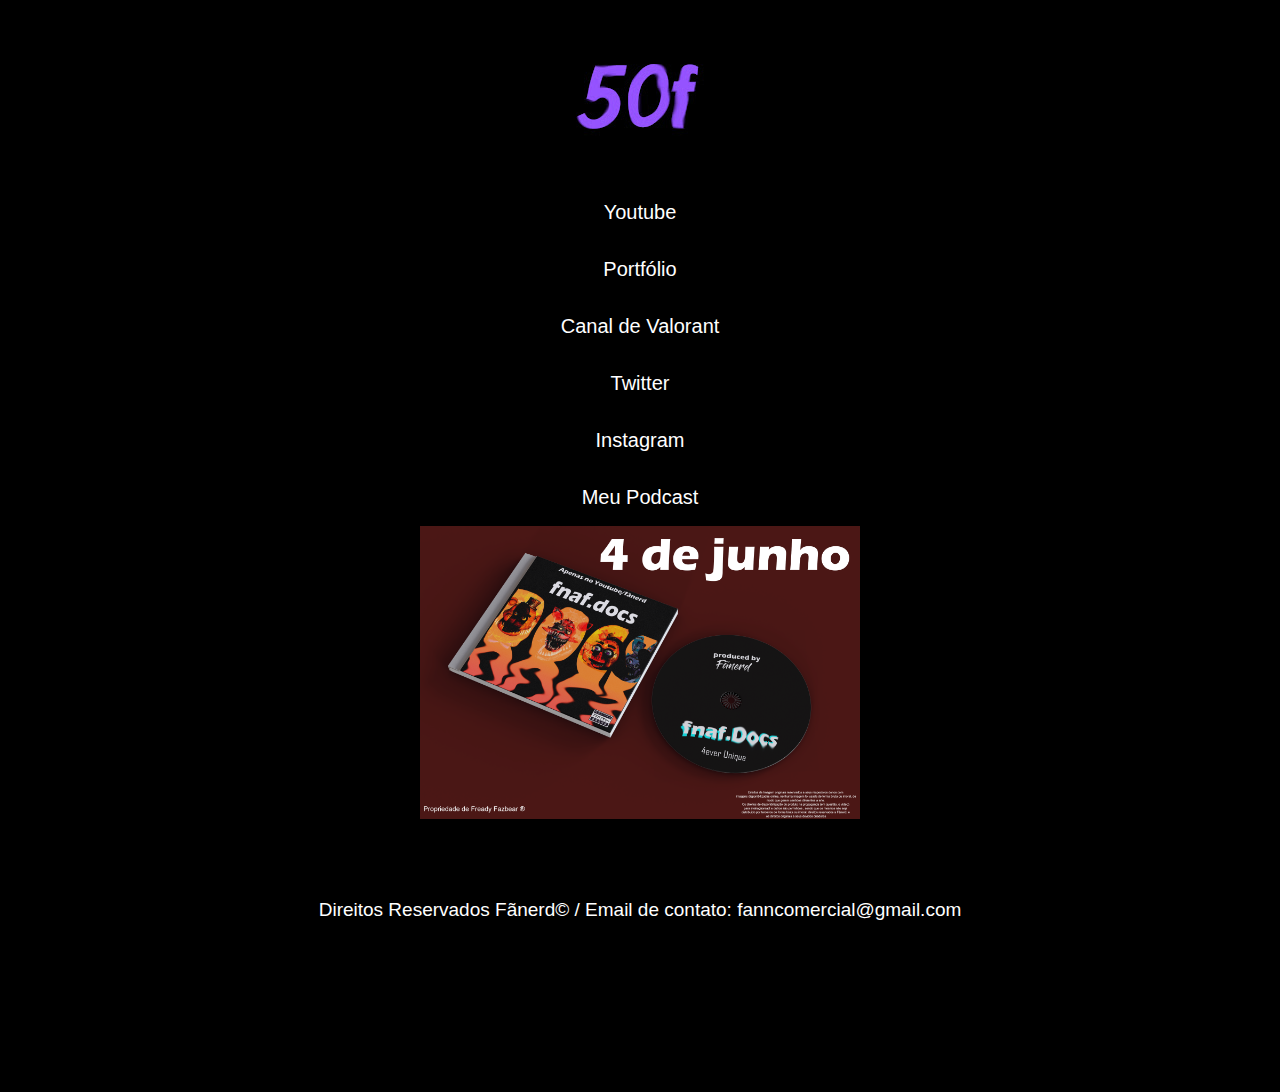
<file: index.html>
<html>
    <head>
        <link rel="stylesheet" href="style.css">
    </head>

    <body>
        <div class="logo">
            <img src="logo.jpg" alt="">
        </div>

<div class="botão">

    <a href="https://www.youtube.com/channel/UCXxbHanIKhFDSDbAecdIEJg">
        <button>
            Youtube
        </button>
    </a>

    <a href="editor50f.html">
        <button>
            Portfólio
        </button>
    </a>

     <a href="https://www.youtube.com/@fanerdvalorant">
        <button>
            Canal de Valorant
        </button>
    </a>

    <a href="https://twitter.com/fanerdyt">
        <button>
            Twitter
        </button>
    </a>

    <a href="https://www.instagram.com/gabz.tv/">
        <button>
            Instagram
        </button>
    </a>

    <a href="https://babacapodcast.webnode.page">
        <button>
            Meu Podcast
        </button>
    </a>

    <a href="https://twitter.com/Fanerdyt/status/1660445726311161856">
        <div class="teaser">

            <img src="teaser.png" alt="">
    
          </div>
    </a>


<div class="rodape">

<span>Direitos Reservados Fãnerd© / Email de contato: fanncomercial@gmail.com</span>

</div>

</div>

    </body>

</html>
</file>
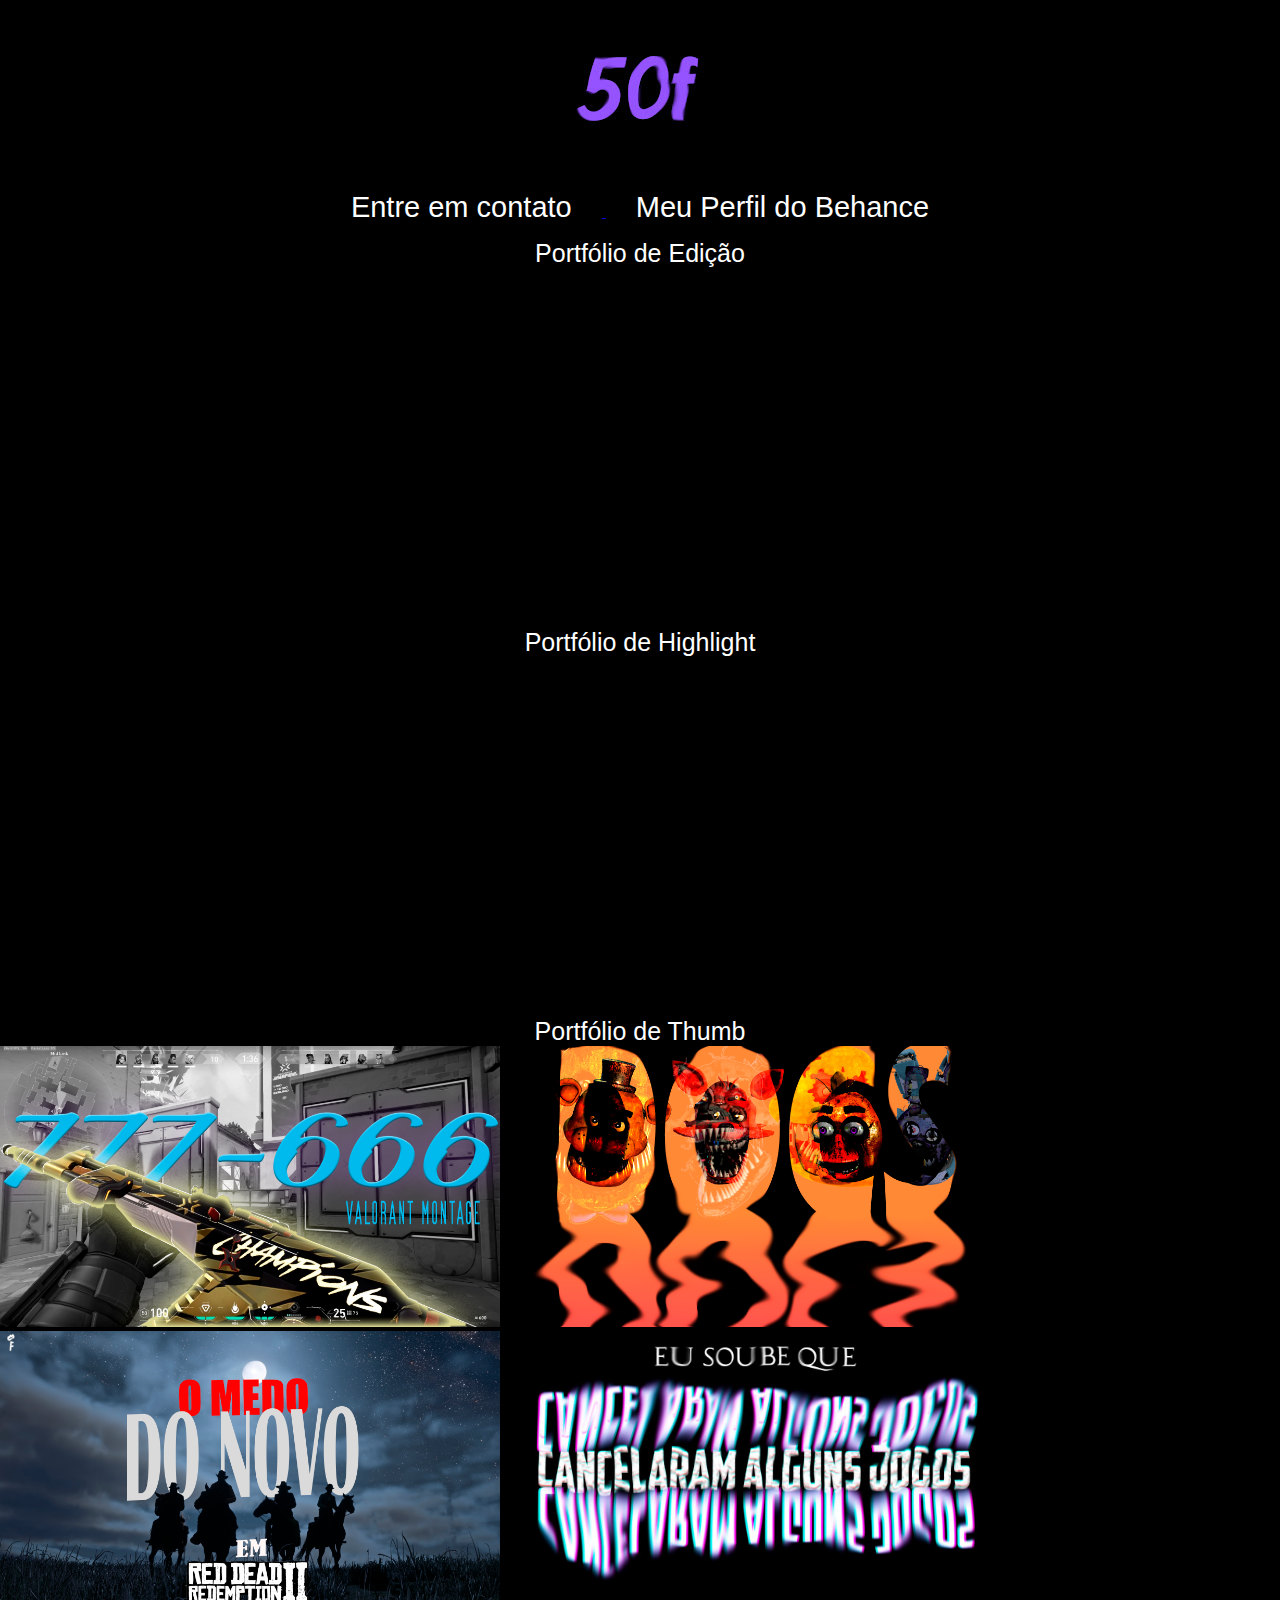
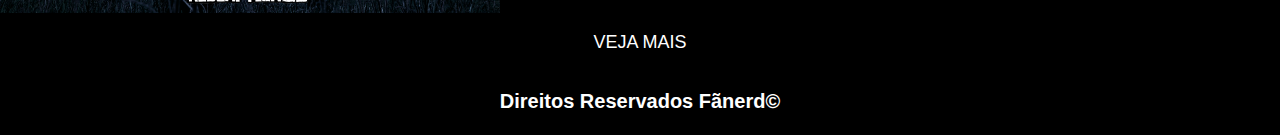
<file: editor50f.html>
<html>
    <head>
        <link rel="stylesheet" href="editor50f.css">
    </head>

    <body>

        <a href="index.html">
            <div class="logo">
                <img src="logo.jpg" alt="">
            </div>
        </a>

        

        <div class="drive2">

            <a href="https://twitter.com/Fanerdyt">
                <button>
                    Entre em contato 
                </button>
            </a>
            
                        <a href="https://www.behance.net/gabsdarim">
                <button>
                    Meu Perfil do Behance
                </button>
            </a>
            

        </div>

    <span>
        Portfólio de Edição
    </span>

    <div class="video1">
      <iframe width="560" height="315" src="https://www.youtube.com/embed/kb5JYR_zrQU" title="YouTube video player" frameborder="0" allow="accelerometer; autoplay; clipboard-write; encrypted-media; gyroscope; picture-in-picture; web-share" allowfullscreen></iframe>
      </div>


      <span>
        Portfólio de Highlight
    </span>

    <div class="video2">
        <iframe width="560" height="315" src="https://www.youtube.com/embed/p6c4RXaFYIs" title="YouTube video player" frameborder="0" allow="accelerometer; autoplay; clipboard-write; encrypted-media; gyroscope; picture-in-picture; web-share" allowfullscreen></iframe>
      </div>

      <span>
        Portfólio de Thumb
    </span>

    <div class="video3">

        <img src="thumb.png" alt="">
        <img src="thub2.png" alt="">
        <img src="thumb3.png" alt="">
        <img src="thumb4.jpg" alt="">
      
      </div>

      
      <div class="drive1">
        <Button>
            VEJA MAIS
        </Button>
      </div>


      <div class="rodape">

        <h1>Direitos Reservados Fãnerd©</h1>
        
        </div>
    
    

    </body>




</html>
</file>
<file: style.css>
body {

    background-color: black;
}

.logo {

    text-align: center;
}

.botão {
    display: flex;
    flex-direction: column;
    align-items: center;
    height: 100vh; 
}

    .botão button {
        padding: 17px 35px;
        background-color: black;
        color: white;
        font-family: Arial, sans-serif;
        font-size: 20px;
        border: none;
        border-radius: 18px;
        cursor: pointer;
        transition: background-color 0.4s ease;
    }

    .botão button:hover {
        background-color: #0056b3;
    }


    
    .rodape {

        color: white;
        padding: 10px;
        padding: 80px;
        font-size: 19px;
        font-family: 'Franklin Gothic Medium', 'Arial Narrow', Arial, sans-serif;
    
        }

        .teaser img {
            width: 440px;
             /* Valor desejado para a largura da imagem */
          }
</file>
<file: editor50f.css>
body {
    background-color: black;
    margin: 0; /* Adicionado para remover margens padrão */
    display: flex; /* Adicionado para usar flexbox */
    flex-direction: column; /* Adicionado para alinhar verticalmente */
    align-items: center; /* Adicionado para alinhar horizontalmente */
    height: 100vh;
  }
  
  .logo {
    text-align: center;
  }
  
  .botão {
    margin-top: 20px; /* Adicionado para espaçamento entre os elementos */
  }
  
  span {
    color: white;
    font-family: Arial, Helvetica, sans-serif;
    font-size: 25px;
    text-align: center;
  }
  
  .drive1 button {
    padding: 15px 30px;
    background-color: black;
    color: white;
    font-family: Arial, sans-serif;
    font-size: 18px;
    border: none;
    border-radius: 4px;
    cursor: pointer;
    transition: background-color 0.5s ease;
  }
  
  .drive1 button:hover {
    background-color: #0056b3;
  }
  
  .video1 {
    position: relative;
    width: 53%;
    padding-bottom: 28.125%; /* Proporção de 16:9 para vídeos */
    height: 0;
  }
  
  .video1 iframe {
    position: absolute;
    top: 0;
    left: 0;
    width: 100%;
    height: 100%;
  }
  
  .drive2 button {
    padding: 15px 30px;
    background-color: black;
    color: white;
    font-family: Impact, Haettenschweiler, 'Arial Narrow Bold', sans-serif;
    font-size: 29px;
    border: none;
    border-radius: 4px;
    cursor: pointer;
    transition: background-color 0.5s ease;
  }
  
  .drive2 button:hover {
    background-color: #0056b3;
  }
  
  .video2 {
    position: relative;
    width: 53%;
    padding-bottom: 28.125%; /* Proporção de 16:9 para vídeos */
    height: 0;
  }
  
  .video2 iframe {
    position: absolute;
    top: 0;
    left: 0;
    width: 100%;
    height: 100%;
  }

  .video3 img {
    width: 500px; /* Valor desejado para a largura da imagem */
    text-align: center;
}

  .drive3 button {
    padding: 15px 30px;
    background-color: black;
    color: white;
    font-family: Arial, sans-serif;
    font-size: 18px;
    border: none;
    border-radius: 4px;
    cursor: pointer;
    transition: background-color 0.5s ease;
  }
  
  .drive3 button:hover {
    background-color: #0056b3;
  }

  .rodape {

    color: white;
    padding: 9px;
    font-size: 10px;
    font-family: 'Franklin Gothic Medium', 'Arial Narrow', Arial, sans-serif;

    }
</file>
